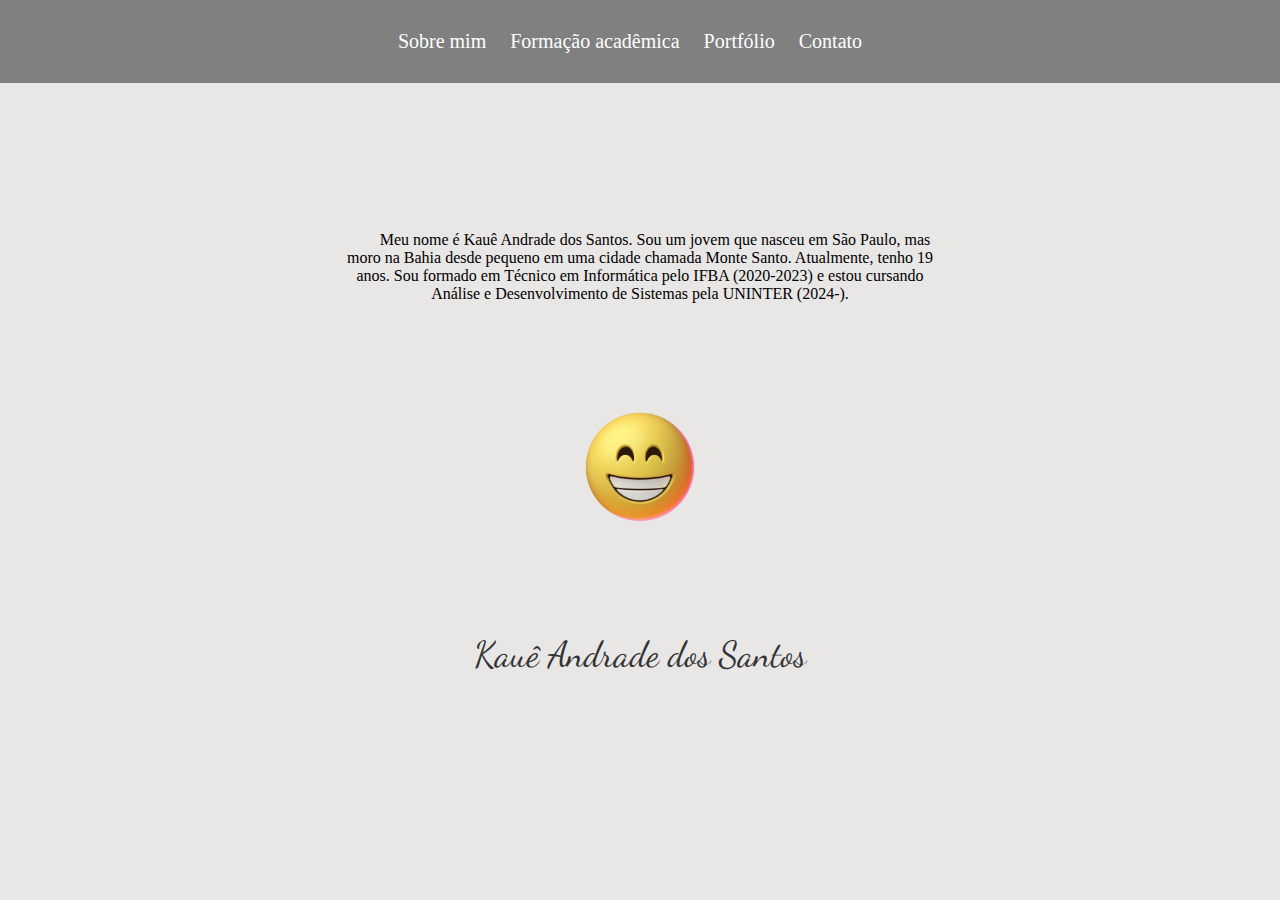
<file: index.html>
<!DOCTYPE html>
<html lang="pt-br">
<head>
    <meta charset="UTF-8">
    <meta name="viewport" content="width=device-width, initial-scale=1.0">

    <!--Faz o link da imagem .png, do arquivo das css, define o title e importa uma fonte de texto do Google APIs-->

    <link rel="shortcut icon" href="https://cdn-icons-png.flaticon.com/512/74/74472.png" type="image/x-icon">
    <link rel="stylesheet" href="style.css">
    <link href="https://fonts.googleapis.com/css2?family=Dancing+Script:wght@700&display=swap" rel="stylesheet">
    <title>Sobre mim</title>

    <!--Style que só será aplicado nessa página no img e para a utilização da fonte de texto-->
    <style> 
        img {
            text-align: center;
            align-items: center;
            transform: scale(0.5)
        }

        .signature {
            font-family: 'Dancing Script', cursive; 
            font-size: 36px; 
            color: #333; 
            margin: 0; 
            padding: 10px; 
        }
        
    </style>
</head>
<body>

    <!-- Usa o nav como bloco de estruturação (links de navegação) e define uma lista não ordenada. Dentro
     da lista não ordenada, existem os links em cada li que levam a cada página do site. -->
    <nav> 
        <ul class="menu">
            <a href="index.html"><li>Sobre mim</li></a>
            <a href="formacao.html"><li>Formação acadêmica</li></a>
            <a href="portfolio.html"><li><a href="portfolio.html">Portfólio</li></a>
            <a href="contato.html"><li>Contato</li></a>
        </ul>
    </nav>


    <!--Section é usado para o conteúdo agrupado. Nesse caso, coloquei um parágrafo que me descreve. 
    Logo depois, uma imagem e o meu nome com a fonte que eu importei dando a impressão de uma assinatura-->
    <section>

        <p>Meu nome é Kauê Andrade dos Santos. Sou um jovem que nasceu em São Paulo, mas moro na Bahia desde pequeno
            em uma cidade chamada Monte Santo. Atualmente, tenho 19 anos. Sou formado em Técnico em Informática pelo IFBA (2020-2023) 
            e estou cursando Análise e Desenvolvimento de Sistemas pela UNINTER (2024-).
        </p>

        <img src="Imagens/emoji_sorrindo.gif" alt="Emoji sorrindo" style="width: 50%;">

        <div class="signature">Kauê Andrade dos Santos</div>
    </section>

</body>
</html>
</file>
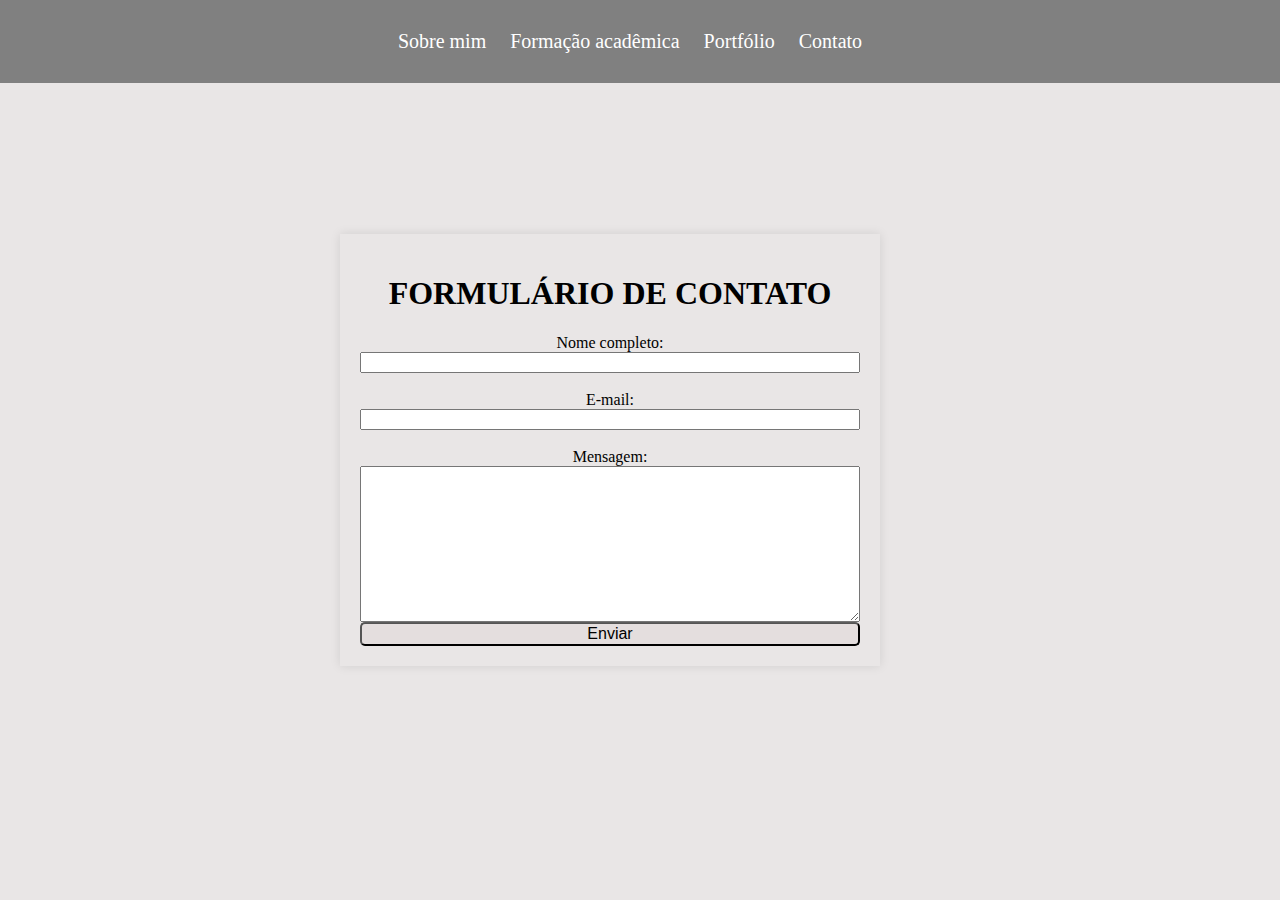
<file: contato.html>
<!DOCTYPE html>
<html lang="pt-br">
<head>
    <meta charset="UTF-8">
    <meta name="viewport" content="width=device-width, initial-scale=1.0">
    <link rel="shortcut icon" href="https://cdn-icons-png.flaticon.com/512/74/74472.png" type="image/x-icon">
    <link rel="stylesheet" href="style.css">
    <title>Contato</title>


    <!-- Define as configurações do .forumlario, form, h1, button nesta página-->
    <style>
        .formulario {
            padding: 20px;
            box-shadow: 0 0 10px rgba(0, 0, 0, 0.1);
            width: 100%;
            max-width: 500px;
        }

        form {
            display:flex;
            flex-direction: column;
        }

        h1 {
            text-align: center;
        }

        button {
            cursor: pointer;
            border-radius: 5px;
            color: black;
            font-size: 16px;
            background-color: rgb(228, 222, 222);
        }

        button:hover{
            background-color: gray;
        }

    </style>
</head>
<body>

    <!-- Usa o nav como bloco de estruturação (links de navegação) e define uma lista não ordenada. Dentro
     da lista não ordenada, existem os links em cada li que levam a cada página do site. -->

    <nav>
        <ul class="menu">
            <a href="index.html"><li>Sobre mim</li></a>
            <a href="formacao.html"><li>Formação acadêmica</li></a>
            <a href="portfolio.html"><li><a href="portfolio.html">Portfólio</li></a>
            <a href="contato.html"><li>Contato</li></a>
        </ul>
    </nav>

    <!--Section é usado para o conteúdo agrupado. Nesse caso, coloquei um formulário de contato com labels
    correspondentes e os inputs que são identificáveis para serem utilizados posteriormente no js-->
    
    <section>
        <div class="formulario">
        <h1>FORMULÁRIO DE CONTATO</h1>

        <form id="form_contato">
            <label for="name">Nome completo:</label>
            <input type="text" id="nome" name="name" required><br>
        
            <label for="email">E-mail:</label>
            <input type="email" id="email" name="email" required><br>
        
            <label for="message">Mensagem:</label>
            <textarea id="message" id="mensagem" rows="10" required></textarea>
        
            <button type="submit">Enviar</button>

        </form>
        <!--Cria o div envioForm para o envio do formulário-->
        <div id="envioForm"></div>
        </div>
    </section>

    <script src="script.js"></script>

</body>
</html>
</file>
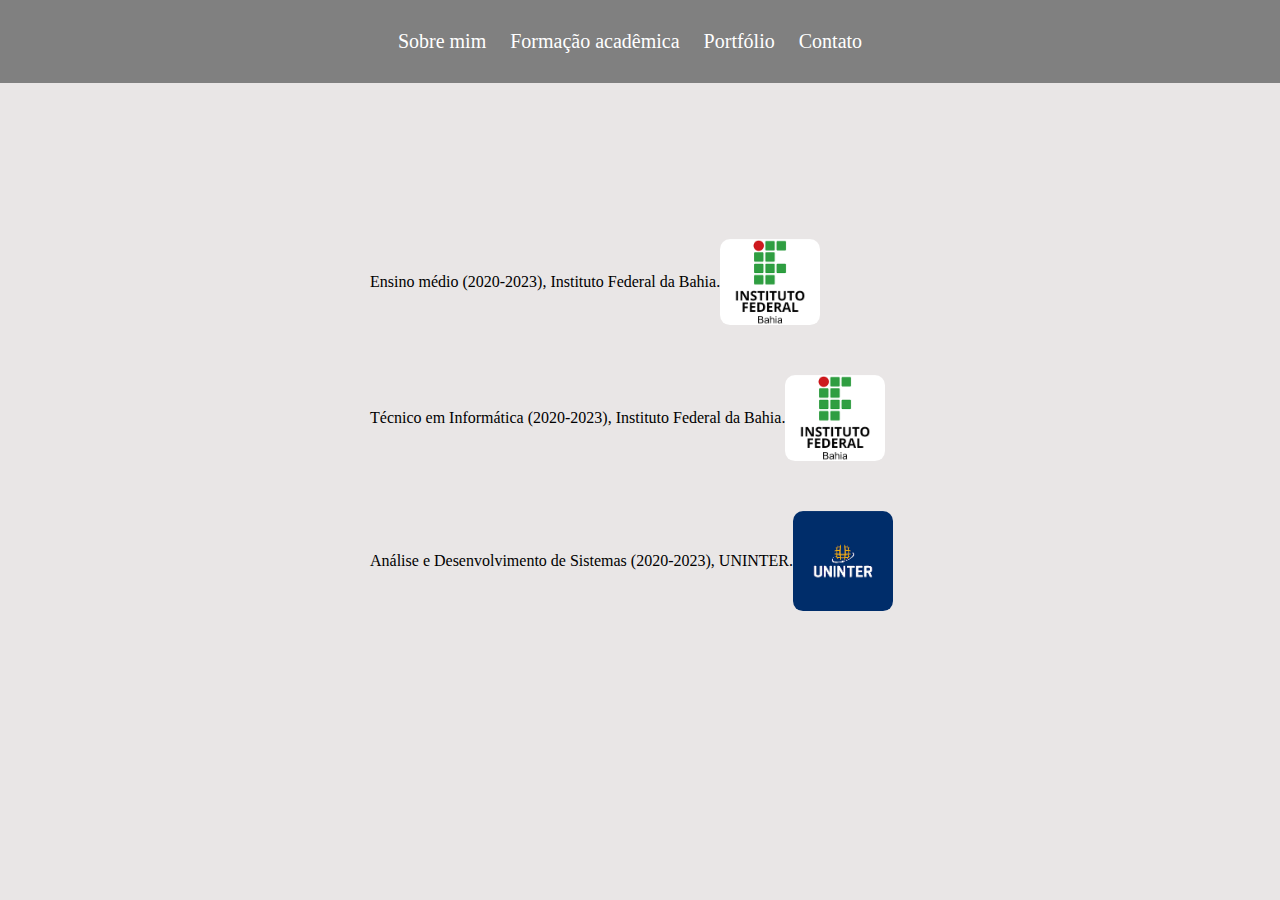
<file: formacao.html>
<!DOCTYPE html>
<html lang="pt-br">
<head>
    <meta charset="UTF-8">
    <meta name="viewport" content="width=device-width, initial-scale=1.0">

    <!--Faz o link da imagem .png, do arquivo das css e define o title-->

    <link rel="shortcut icon" href="https://cdn-icons-png.flaticon.com/512/74/74472.png" type="image/x-icon">
    <link rel="stylesheet" href="style.css">
    <title>Formação acadêmica</title>

     <!-- Define as configurações do .paragrafo nesta página-->


    <style>
        .paragrafo {
            display: flex;
            align-items: center;
            margin-bottom: 50px;
        }

        .paragrafo img {
            width: 100px;
            height: auto;
            margin-right: 20px;
            border-radius: 10px;
        }

        .paragrafo p {
            margin: 0;
        }

    </style>

</head>
<body>

     <!-- Usa o nav como bloco de estruturação (links de navegação) e define uma lista não ordenada. Dentro
     da lista não ordenada, existem os links em cada li que levam a cada página do site. -->

    <nav>
        <ul class="menu">
            <a href="index.html"><li>Sobre mim</li></a>
            <a href="formacao.html"><li>Formação acadêmica</li></a>
            <a href="portfolio.html"><li>Portfólio</li></a>
            <a href="contato.html"><li>Contato</li></a>
        </ul>
    </nav>

    <!--Section é usado para o conteúdo agrupado. Nesse caso, uma div com a class = paragrafo para identificar
    e utilizar posteriormente nas css. Coloco um paragrafo e uma imagem em cada um para representar 
    a minha formação acadêmica em cada bloco-->

    <section>

        <div class="paragrafo">
            <p> Ensino médio (2020-2023), Instituto Federal da Bahia. </p>
            <img src="Imagens/instituto_federal.png" alt="Logo do Instituto Federal">
        </div>

        <div class="paragrafo">
            <p> Técnico em Informática (2020-2023), Instituto Federal da Bahia. </p>
            <img src="Imagens/instituto_federal.png" alt="Logo do Instituto Federal">
        </div>

        <div class="paragrafo">
            <p> Análise e Desenvolvimento de Sistemas (2020-2023), UNINTER. </p>
            <img src="Imagens/logo_uninter.png" alt="Logo da UNINTER">
        </div>
    </section>
</body>
</html>
</file>
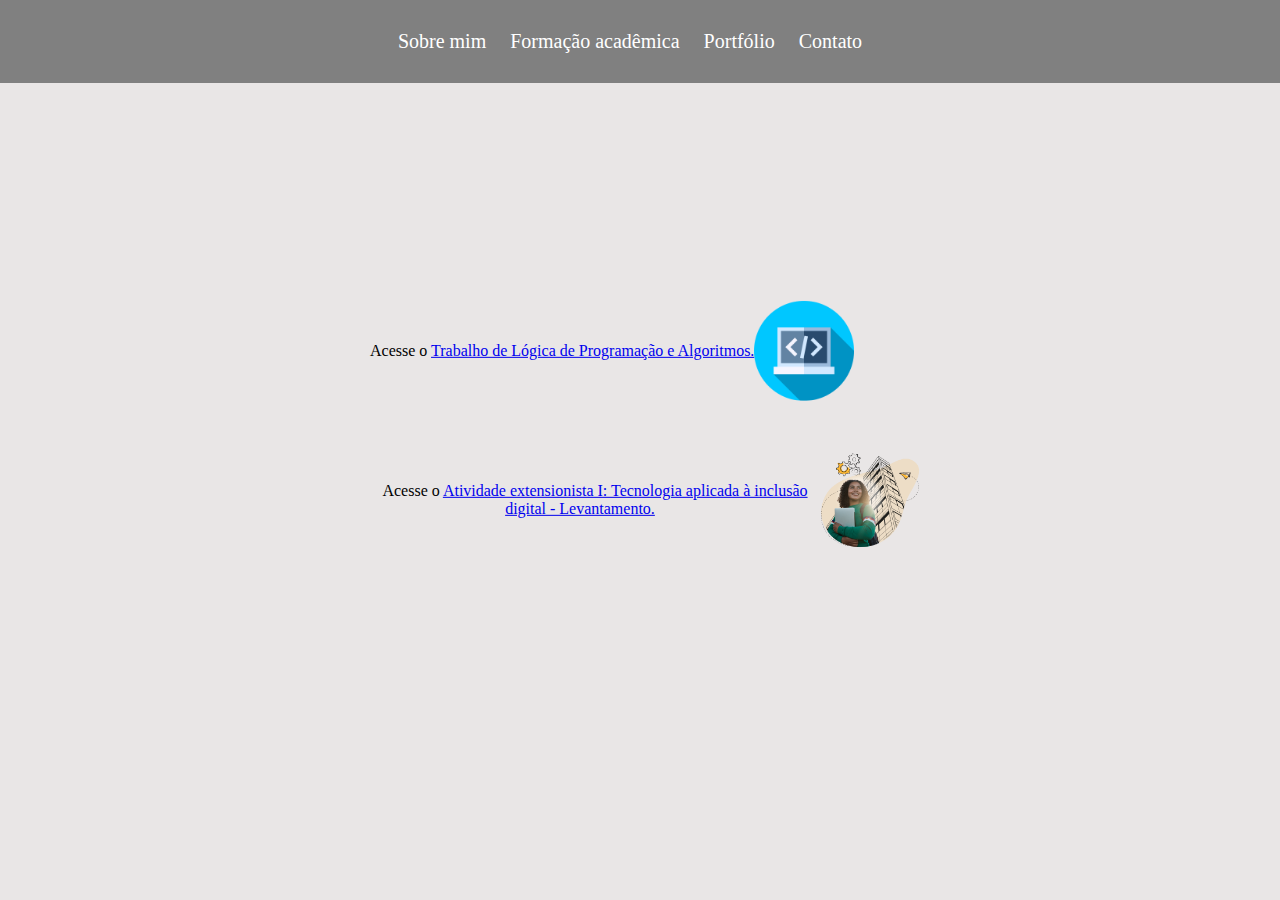
<file: portfolio.html>
<!DOCTYPE html>
<html lang="pt-br">
<head>
    <meta charset="UTF-8">
    <meta name="viewport" content="width=device-width, initial-scale=1.0">

    <!--Faz o link da imagem .png, do arquivo das css e define o title-->

    <link rel="stylesheet" href="style.css">
    <link rel="shortcut icon" href="https://cdn-icons-png.flaticon.com/512/74/74472.png" type="image/x-icon">
    <title>Portfólio</title>

    <!--Style que só será aplicado nessa página no .paragrafo-->

    <style>
        .paragrafo {
            display: flex;
            align-items: center;
            margin-bottom: 50px;
        }

        .paragrafo img {
            width: 100px;
            height: auto;
            margin-right: 20px;
            border-radius: 10px;
        }

        .paragrafo p {
            margin: 0;
        }
    </style>
</head>
<body>

    <!-- Usa o nav como bloco de estruturação (links de navegação) e define uma lista não ordenada. Dentro
     da lista não ordenada, existem os links em cada li que levam a cada página do site. -->

    <nav>
        <ul class="menu">
            <a href="index.html"><li>Sobre mim</li></a>
            <a href="formacao.html"><li>Formação acadêmica</li></a>
            <a href="portfolio.html"><li><a href="portfolio.html">Portfólio</li></a>
            <a href="contato.html"><li>Contato</li></a>
        </ul>
    </nav>


    <!--Section é usado para o conteúdo agrupado. A div class é definida para
    ser utilizada nas css. Nesse caso, coloquei um parágrafo para facilitar o acesso de cada PDF
    dos meus projetos. Ao lado de cada link, há uma imagem que representa o projeto. -->
  
    <section>
        <div class="paragrafo">
            <p> Acesse o <a href="https://drive.google.com/file/d/1lPVPKEMOb_8ddw7u-Yx5_ExXIE1WbCOV/view?usp=drive_link" target="_blank">Trabalho de Lógica de Programação e Algoritmos.</a></p>

            <img src="Imagens/programacao.png" alt="Programação">
        </div>

        <div class="paragrafo">
            <p> Acesse o <a href="https://drive.google.com/file/d/1vxweKS9_TkB-dRlqpAAZbABkGAvD3Luz/view?usp=drive_link" target="_blank">Atividade extensionista I: Tecnologia aplicada à inclusão digital - Levantamento.</a></p>
            <img src="Imagens/extensionista.png" alt="Extensionista">
        </div>
    </section>
</body>
</html>
</file>
<file: style.css>
/*Margin: define a margem
Padding: espaço interno entre o conteúdo de um elemento e sua borda
Background e similares: define o plano de fundo das páginas. 
List-style: define o tipo de marcador, a posição e aparência das listas ordenadas
e não ordenadas
Text-align: define o alinhamento horizontal do texto dentro de um elemento
Display: como um elemento deve ser exibido na(s) página(s).
Margin-right: define a margem direita
Text-decoration: define o estilo de decoração do texto
Font-size: define o tamanho da fonte
Width: largura
Max-width: largura máxima
Position: define o método de posicionamento de uma elemento
Top: distância entre o topo do elemento posicionado e o topo do seu contêiner de referência
Left: define a distãncia entre a borda esquerda do elemento posicionado e a borda de seu contêiner de referência
Transform: translate(x,y) manipula o x e o y do elemento em questão
Text-indent: defien o recuo da primeira linha em relação a um bloco de texto 
*/

body {
    margin: 0;
    padding: 0;
    background-color: rgb(233, 230, 230);
}

nav {
    background: gray;
    padding: 30px 0;
}

.menu {
    list-style: none;
    margin: 0;
    padding: 0;
    text-align: center;
}

.menu li {
    display: inline;
    margin-right: 20px;
}

.menu a {
    text-decoration: none;
    color: #fff;
    font-size: 20px;
}

section {
    width: 80%;
    max-width: 600px;
    padding: 20px;
    position: absolute;
    top: 50%;
    left: 50%;
    transform: translate(-50%, -50%);
    text-align: center;
}

p {
    text-indent: 30px;
}
</file>
